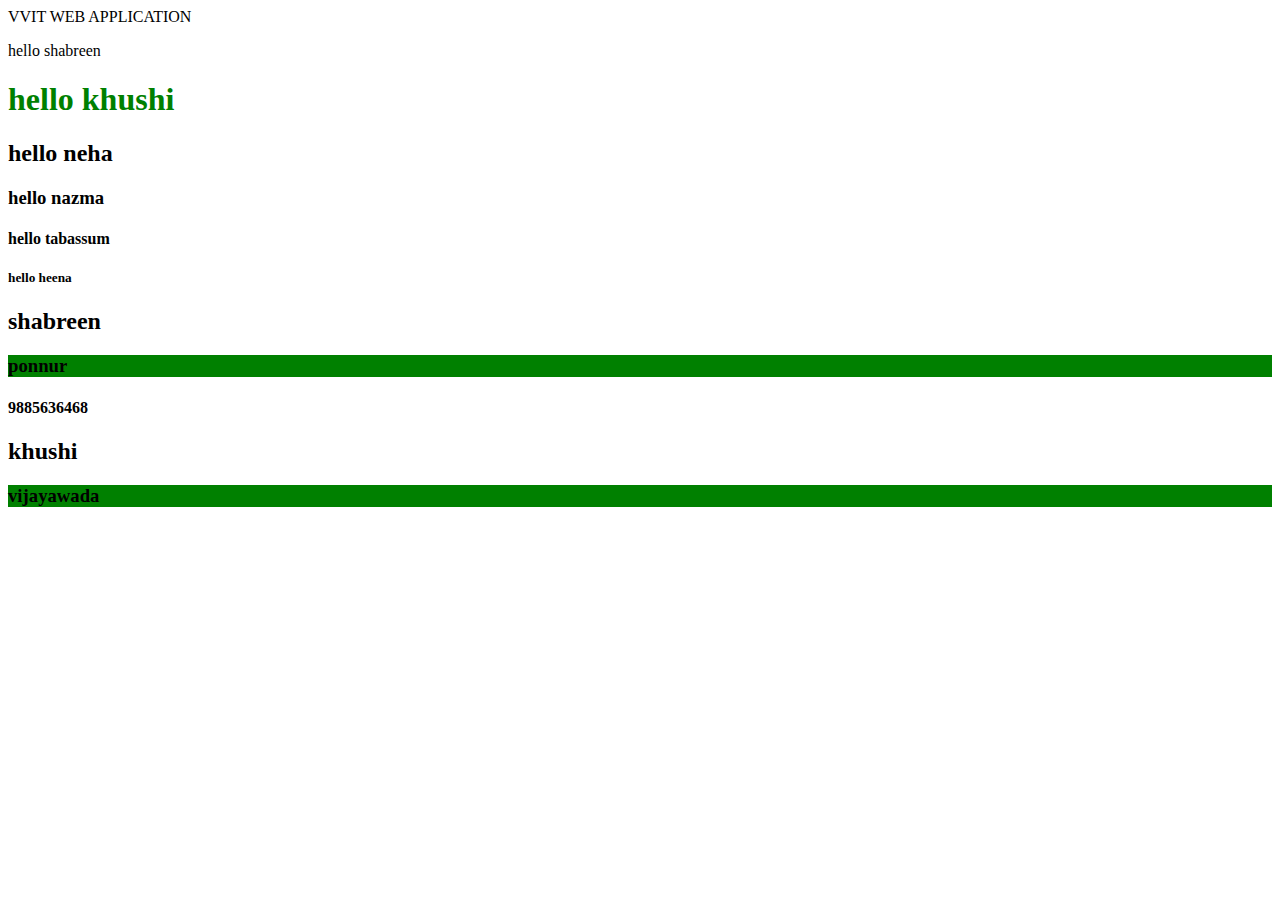
<file: index.html>
<!DOCTYPE html>
<html lang="en" dir="ltr">
<head>
    <meta charset="UTF-8">
    <meta name="viewport" content="width=device-width, initial-scale=1.0">
    <title>first web app</title>
</head>
<body>
    <header>VVIT WEB APPLICATION</header>
    <style>
        div h3{
            background-color: green

        }
        .shbareen,
        #shabreen{
            background: blue;
        }
    </style>
    <main>
     </p>hello shabreen</p> 
    <!-- header tags -->
     <h1 style= "color : green;height:100">hello khushi</h1>
<h2>hello neha</h2>
<h3>hello nazma</h3>
<h4>hello tabassum</h4>
<h5>hello heena</h5>
<div class="shabreen details">
<h2>shabreen</h2>
<h3>ponnur</h3>
<h4>9885636468</h4>
</div>
<div  class="shabreen details">
<h2>khushi</h2>
<h3>vijayawada</h3>

</div>

    </main>
    <footer></footer>

</body>
</html>
</file>
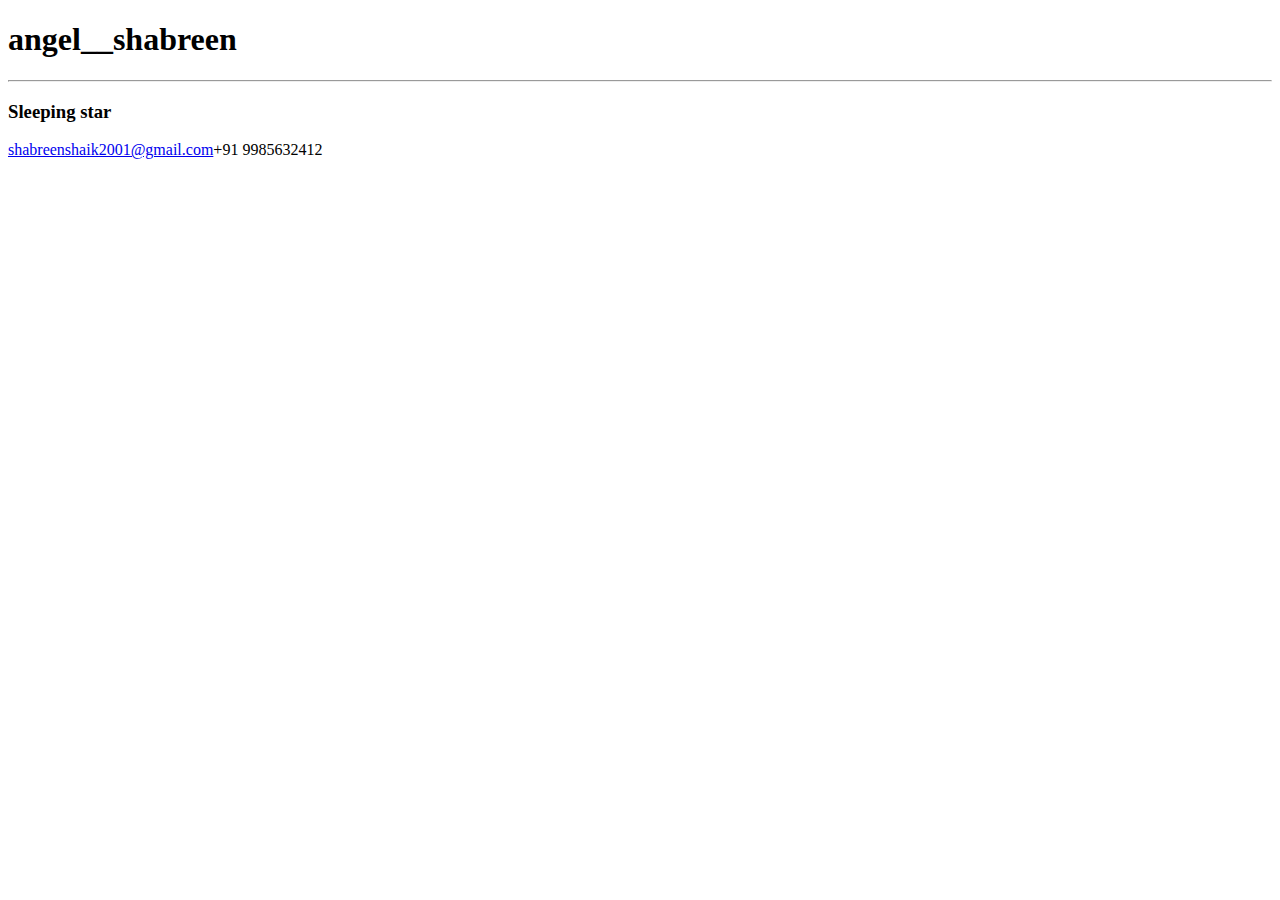
<file: init.html>
<!DOCTYPE html>
<!DOCTYPE html>
<html lang="en">
<head>
    <meta charset="UTF-8">
    <meta name="viewport" content="width=device-width, initial-scale=1.0">
    <link rel="stylesheet" href="main.css">
</head>
<body class="body" id="root">
    <script src="main.js"></script>
</body>
</html>
</file>
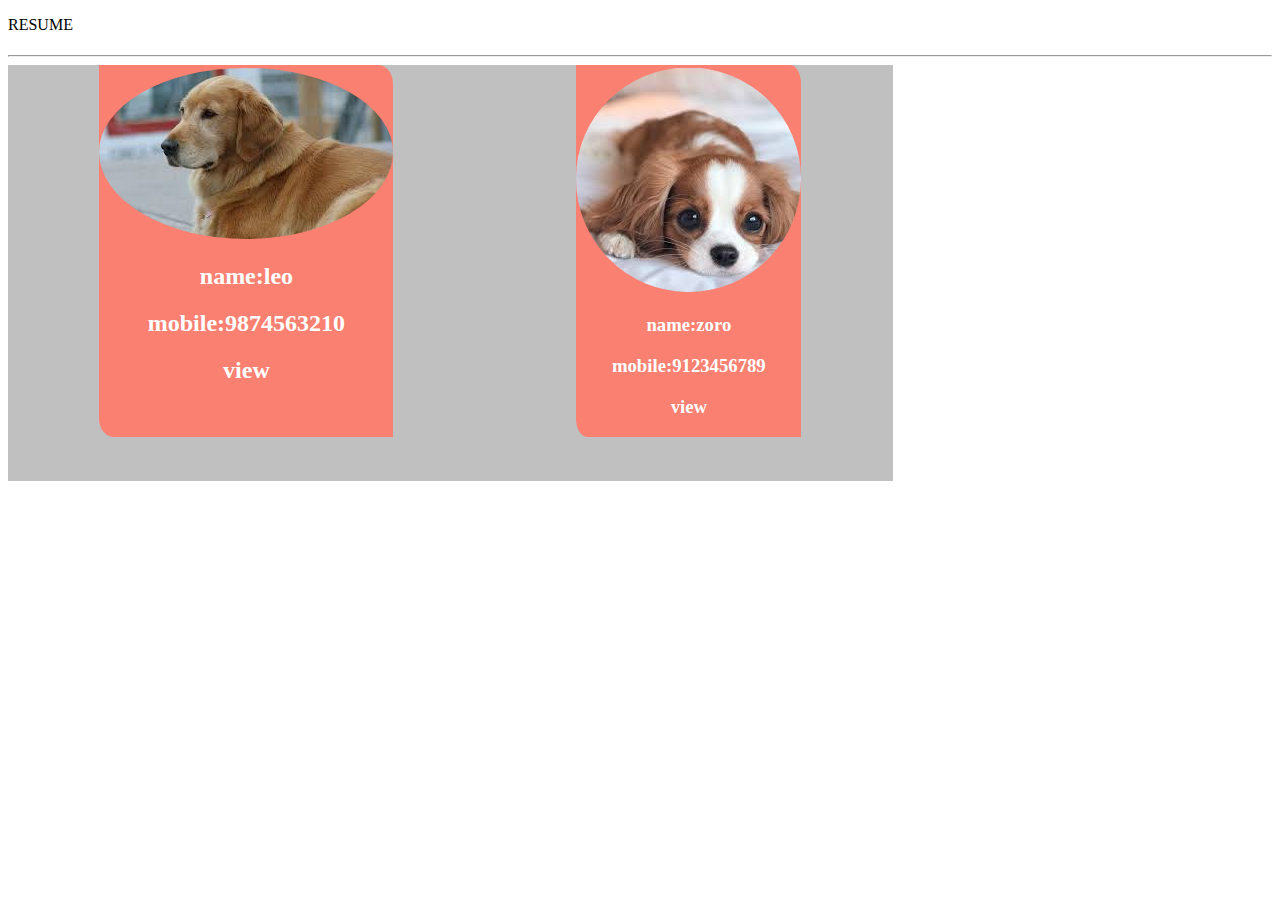
<file: task.html>
<!DOCTYPE html>
<html lang="en">
<head>
    <meta charset="UTF-8">
    <meta name="viewport" content="width=device-width, initial-scale=1.0">
    <title>RESUME</title>
    <link rel="stylesheet" href="main1.css">
</head>
<body>
    <p>RESUME</p>
<h1 style="background-color: blue;"></h1>
    <hr>
    <div class="main">
        <section id="side1"> 
         <img src="dog3.jpg" alt="">
         <h2>name:leo</h2>
         <h2>mobile:9874563210</h2>
         <h2>view</h2>
        </section>
        <article id="side2">
        <img src="dog2.jpg" alt="">
        <h3>name:zoro</h3>
        <h3>mobile:9123456789</h3>
        <h3>view</h3>
        </article>
    </div>
</body>
</html>
</file>
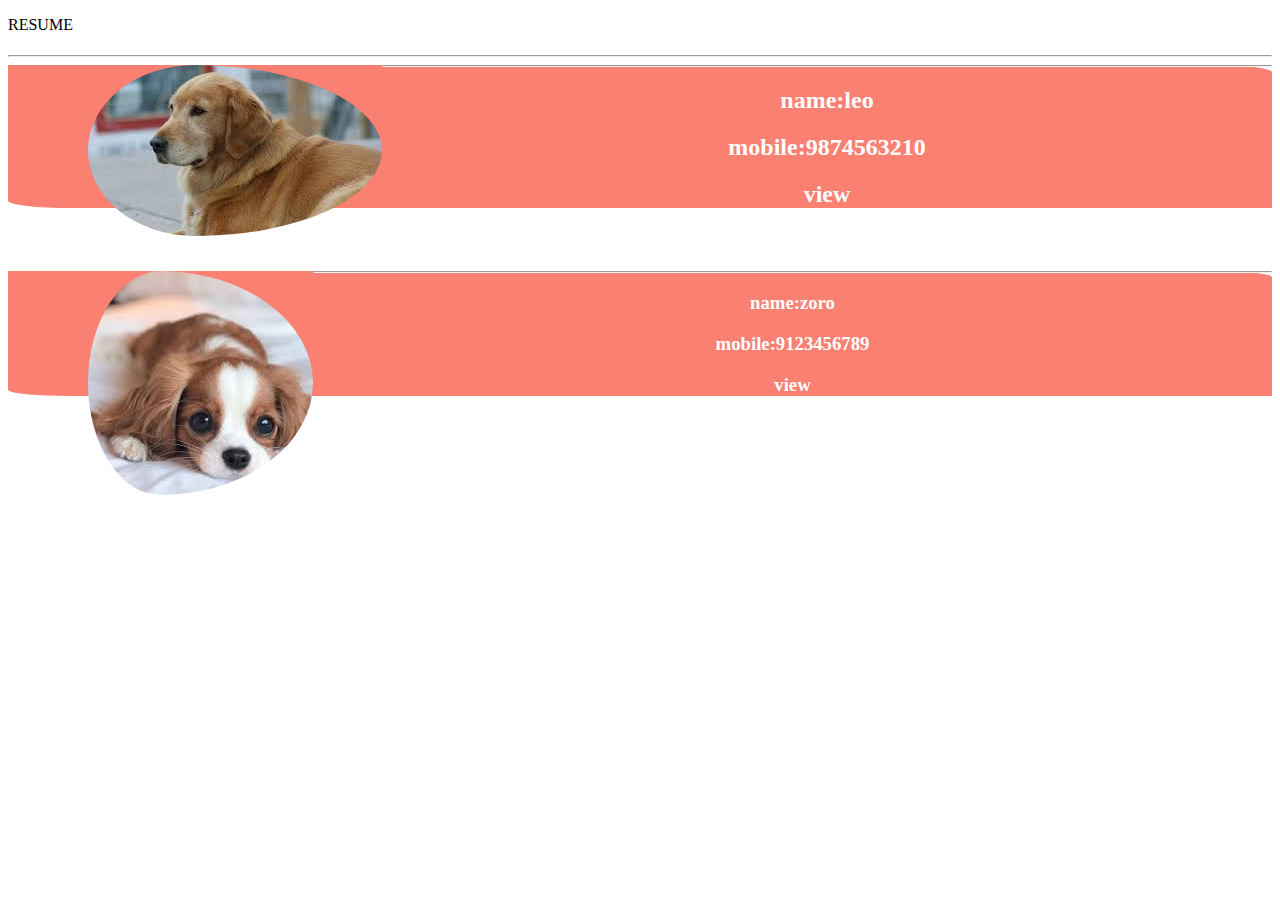
<file: task2.html>
<!DOCTYPE html>
<html lang="en">
<head>
    <meta charset="UTF-8">
    <meta name="viewport" content="width=device-width, initial-scale=1.0">
    <title>Document</title>
    <link rel="stylesheet" href="main2.css">
</head>
<body>
    <p>RESUME</p>
<h1 style="background-color:cornflowerblue;"></h1>
    <hr>
    <div class="main">
        <section id="side1"> 
         <img src="dog3.jpg" alt="" img align="left">
         <hr>
         <h2>name:leo</h2>
         <h2>mobile:9874563210</h2>
         <h2>view</h2>
        </section>
        <article id="side2">
        <img src="dog2.jpg" alt="" img align="left">
        <hr>
        <h3>name:zoro</h3>
        <h3>mobile:9123456789</h3>
        <h3>view</h3>
        </article>
    </div>
</body>
</html>
</file>
<file: main.css>

</file>
<file: main1.css>
.main{
    background-color:silver;
    width:70%;
    height: 70%;
    justify-content: space-around;
    display: flex;
    flex-wrap: wrap;
}
#side1,#side2{
    text-align-last: center;
    text-align:center;
    background:salmon;
    border: black;
    margin-bottom:5%;
    background-size:auto;
    border-radius: 0% 5% 0% 5%;
    color:white;
    margin-bottom:5%;

}
img{
    border-radius: 50%;
    padding-top: 1%;
}
/*media query for mobile view*/
@media only screen and(min-width:320px)and(max-width:460px){
    .main{
        width=100%;
    }
    #side1,#side2{
        width=100%;
        background-color: black;
    }

}
</file>
<file: main2.css>
header
.main{
    background-color:silver;
    width:70%;
    height: 70%;
    justify-content: space-around;
    display: flex;
    flex-wrap: wrap;
}
#side1,#side2{
    text-align-last: center;
    text-align:center;
    background:salmon;
    border: black;
    margin-bottom:5%;
    background-size:auto;
    border-radius: 0% 5% 0% 5%;
    color:white;
    margin-bottom:5%;

}
img{
    border-radius: 50%;
    padding-left: 5em;
    }
.data{
    padding-right: 6em;
}
@media  (min-device-width:461px)and(max-device-width:780px) {
    body {
      background-color: rgb(230, 224, 173);
    }
    #side1,#side2{
        width=100%;
        display:flex;
        text-align: center;
        background-color: chocolate;
    }

  }
</file>
